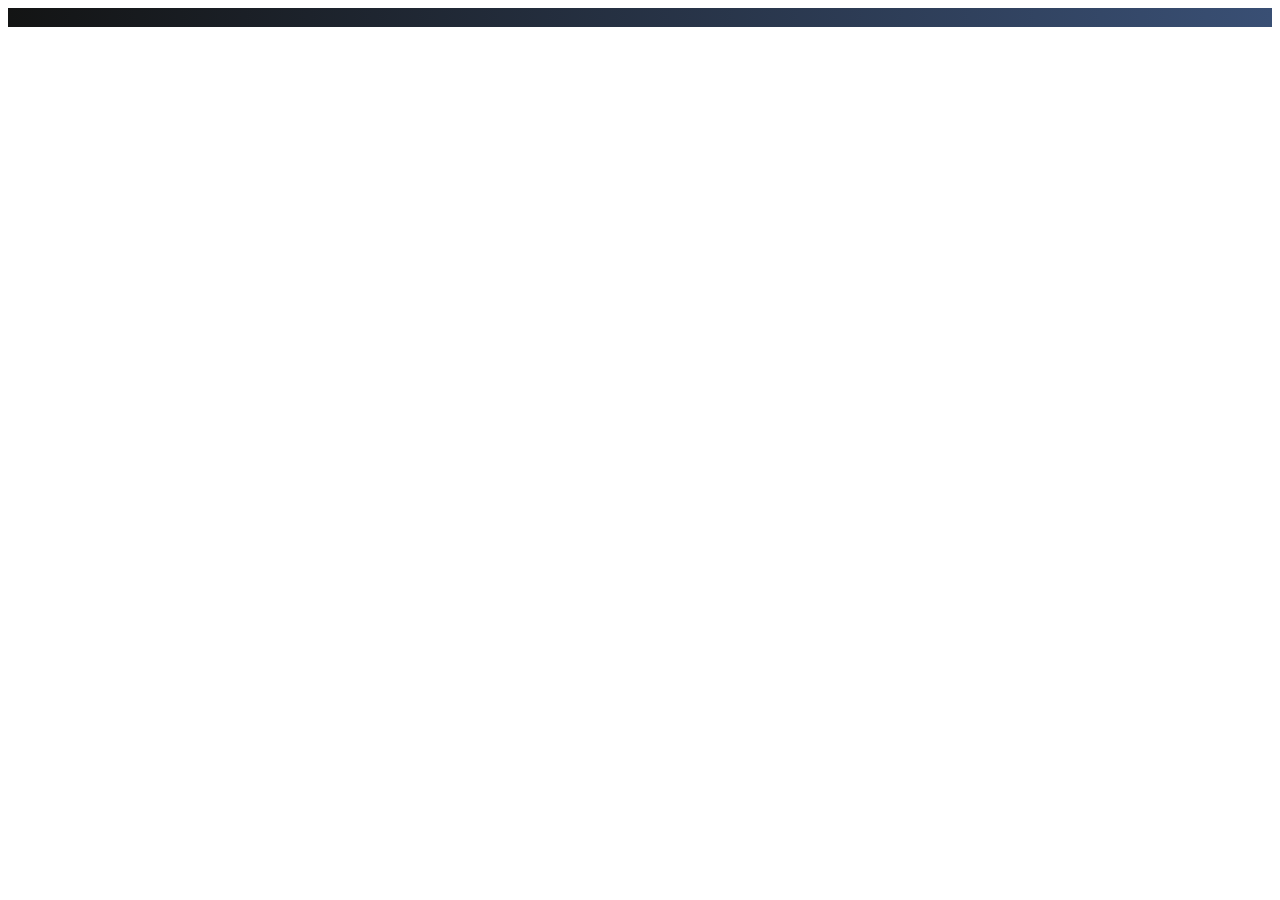
<file: index.html>
<!doctype html>
<html lang="en">
  <head>
    <!-- Required meta tags -->
    <meta charset="utf-8">
    <meta name="viewport" content="width=device-width, initial-scale=1, shrink-to-fit=no">

    <!-- Bootstrap CSS -->
    <link rel="stylesheet" href="https://cdn.jsdelivr.net/npm/bootstrap@4.5.3/dist/css/bootstrap.min.css" integrity="sha384-TX8t27EcRE3e/ihU7zmQxVncDAy5uIKz4rEkgIXeMed4M0jlfIDPvg6uqKI2xXr2" crossorigin="anonymous">
    <link rel="stylesheet" href="static/styles.css">
    <link href="https://fonts.googleapis.com/css?family=Lato:100,100italic,300,300italic,regular,italic,700,700italic,900,900italic" rel="stylesheet" />
    <title>GEOGRAPHY</title>
  </head>
  <body>

    <div class="container">
      &nbsp;
        <div class="row justify-content-center display-row">
            <div class="col-lg-4 col-sm-12 display-col"></div>
            <div class="col-lg-4 col-sm-12 display-col"></div>
            <div class="col-lg-4 col-sm-12 display-col"></div>
        </div>
        
        <div class="row justify-content-center display-row">
            
            <div class="col-lg-4 col-sm-12 display-col"></div>
            <div class="col-lg-4 col-sm-12 display-col"></div>
            <div class="col-lg-4 col-sm-12 display-col"></div>
        </div>

        <div class="row justify-content-center">
            <div class="col-md-9" id="btns">
                
            </div>
        </div>

    </div>
    <script src="https://code.jquery.com/jquery-3.5.1.slim.min.js" integrity="sha384-DfXdz2htPH0lsSSs5nCTpuj/zy4C+OGpamoFVy38MVBnE+IbbVYUew+OrCXaRkfj" crossorigin="anonymous"></script>
    <script src="https://cdn.jsdelivr.net/npm/bootstrap@4.5.3/dist/js/bootstrap.bundle.min.js" integrity="sha384-ho+j7jyWK8fNQe+A12Hb8AhRq26LrZ/JpcUGGOn+Y7RsweNrtN/tE3MoK7ZeZDyx" crossorigin="anonymous"></script>
    <script src="static/script.js"></script>
  </body>

  <!-- shadow p-3 mb-5 bg-white rounded -->
</html>
</file>
<file: static/styles.css>
html{
    font-family: 'lato';
}

.container{
    background: rgb(148,145,35);
    background: linear-gradient(90deg, rgba(148,145,35,1) 0%, rgba(19,20,20,1) 0%, rgba(57,79,116,1) 100%);
}
.display-col{
    height: content;
    /* margin: 5px; */
}

.display-row{
    color: white;
    margin-bottom: 5px;
}


#btns{
    text-align: center;
}

.my-card{
    height: 100%;
    text-align: center;
    background: rgb(148,145,35);
    background: linear-gradient(90deg, rgba(148,145,35,1) 0%, rgba(57,79,116,1) 100%, rgba(0,212,255,1) 100%); 
    border: solid white 2px;
    border-radius: 5px;
}

.my-card-header{
    color: white;
    background-color: black;
}
</file>
